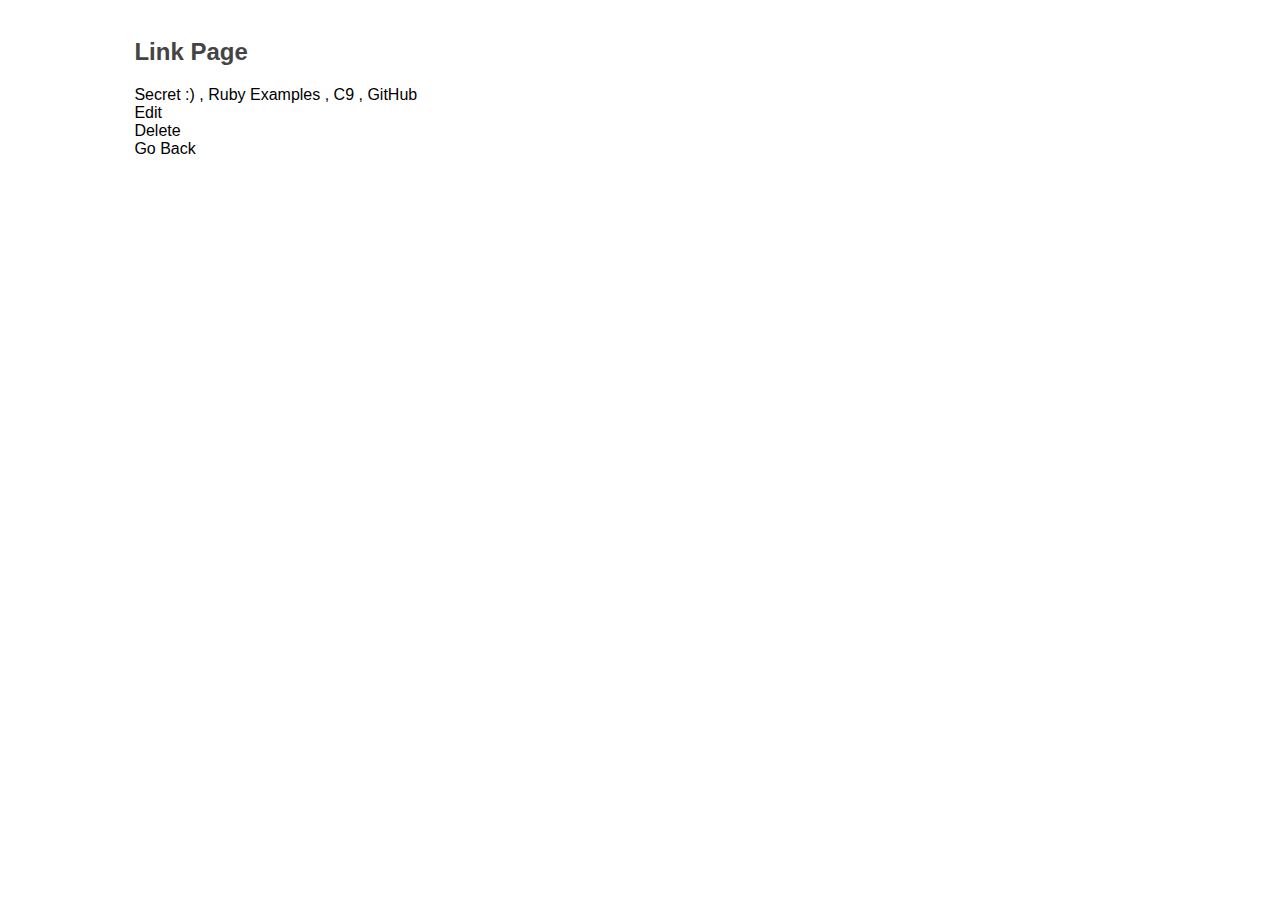
<file: Show.html>
<!DOCTYPE html>
<html>
    <head>
      <title>Show Page</title> 
      <link rel="stylesheet" href="CSSStyles.css" type="text/css" />
      <link rel="stylesheet" href="show.css" type="text/css" />
    </head>
    <body background="http://www.planwallpaper.com/static/images/518169-backgrounds.jpg">
        <div class="container">
        <h2>Link Page</h2>
        <a href="https://codehs.com/share/P9QVsbp1rmXfMgTDPmqO">Secret :)</a>
        <a href="https://ide.c9.io/abbylam/ruby#openfile-README.md">, Ruby Examples</a>
        <a href="https://c9.io/wizardowolfini">, C9</a>
        <a href="https://github.com/WizardoWolfini/todo_app_front_end">, GitHub</a><br>
        <a href="index.html" id="Edit">Edit</a><br>
        <a href="index.html" id="Delete">Delete</a><br>
        <a href="index.html" id="GoBack">Go Back</a>
        </div>
    </body>
</html>
</file>
<file: CSSStyles.css>
html{
    font-family: sans-serif;
}
.bodystuff{
    margin:auto;
    margin-bottom:10px;
    background-color:white;
    padding:30px;
    width:70%;
    border:3px solid black;
}
.container {
    color:#444;
    margin:auto;
    width:80%;
    background-color:white;
    padding:10px;
}
.TodoItemTime {
    font-weight:bold;
    font-size:12px;
    border-radius:60px;
    padding: 3px;
    background-color: #f0b0f0;
}
li{
    padding:5px;
    margin-bottom:10px;
    background-color:lightblue;
    border:2px solid blue;
    width:200px;
    
}
#title{
    width:20%;
    margin:auto;
    margin-bottom: 30px;
    font-size:50px;
    color:black;
    text-align: center;
    border-radius:5px;
    background-color:white;
    box-shadow:10px 10px 10px #444444;

}
ul{
    list-style:none; 
    padding:5px;
    margin:10px;
    background-color:#a1a1a1;
}
.resize{
    width:230px;
    height:300px;
}
.centertext{
    margin:auto;
    width:50%;
}
#aright{
    text-align:left;
}
.whitebackground{
    background-color:white;
    border-radius:10px;
}
</file>
<file: show.css>
a{
    text-decoration: none;
    color:black;
    vertical-align: top;
}
#Edit:hover{
    background-color:blue;
}
#Delete:hover{
    background-color:red;
}
#GoBack:hover{
    background-color:green;
}
</file>
